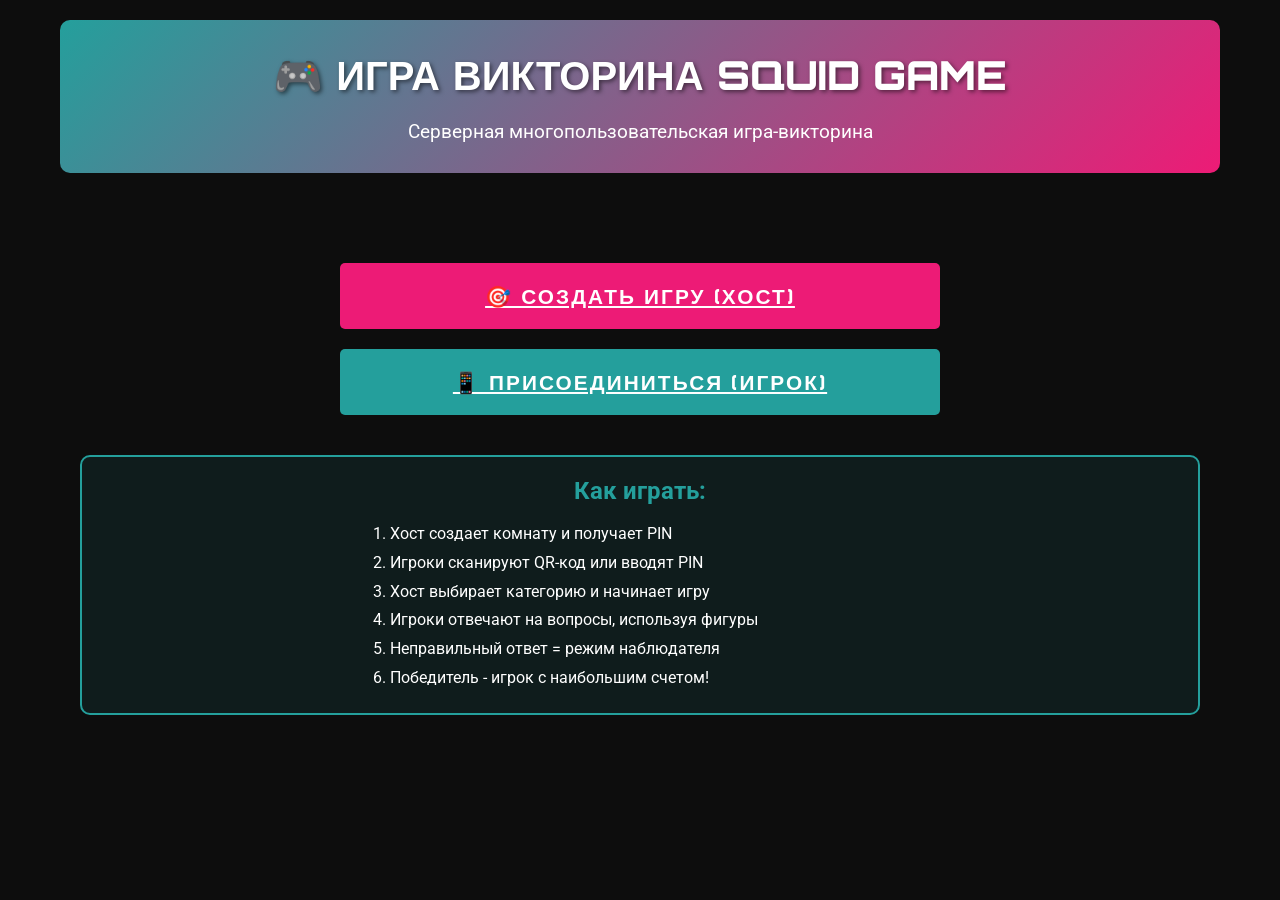
<file: index.html>
<!DOCTYPE html>
<html lang="ru">
<head>
    <meta charset="UTF-8">
    <meta name="viewport" content="width=device-width, initial-scale=1.0">
    <title>Игра Викторина Squid Game</title>
    <link rel="stylesheet" href="./style.css">
</head>
<body>
    <div class="container">
        <div class="header">
            <h1>🎮 ИГРА ВИКТОРИНА SQUID GAME</h1>
            <p style="font-size: 1.2rem; margin-top: 20px;">
                Серверная многопользовательская игра-викторина
            </p>
        </div>

        <div style="text-align: center; padding: 40px 20px;">
            <div style="max-width: 600px; margin: 0 auto;">
                <a href="./host.html" class="btn btn-primary" style="display: block; margin: 20px 0; padding: 20px; font-size: 1.3rem;">
                    🎯 Создать Игру (Хост)
                </a>
                <a href="./player.html" class="btn" style="display: block; margin: 20px 0; padding: 20px; font-size: 1.3rem;">
                    📱 Присоединиться (Игрок)
                </a>
            </div>

            <div style="margin-top: 40px; padding: 20px; background: rgba(36, 159, 156, 0.1); border-radius: 10px; border: 2px solid var(--teal);">
                <h2 style="color: var(--teal); margin-bottom: 15px;">Как играть:</h2>
                <ol style="text-align: left; max-width: 500px; margin: 0 auto; line-height: 1.8;">
                    <li>Хост создает комнату и получает PIN</li>
                    <li>Игроки сканируют QR-код или вводят PIN</li>
                    <li>Хост выбирает категорию и начинает игру</li>
                    <li>Игроки отвечают на вопросы, используя фигуры</li>
                    <li>Неправильный ответ = режим наблюдателя</li>
                    <li>Победитель - игрок с наибольшим счетом!</li>
                </ol>
            </div>
        </div>
    </div>
</body>
</html>
</file>
<file: style.css>
/* Squid Game Trivia - Styles */

@import url('https://fonts.googleapis.com/css2?family=Orbitron:wght@400;700;900&family=Roboto:wght@400;700&display=swap');

:root {
  --teal: #249f9c;
  --hot-pink: #ed1b76;
  --deep-black: #0d0d0d;
  --dark-red: #8b0000;
  --red-glow: #ff0000;
  --white: #ffffff;
  --gray: #666666;
}

* {
  margin: 0;
  padding: 0;
  box-sizing: border-box;
}

body {
  font-family: 'Roboto', sans-serif;
  background: var(--deep-black);
  color: var(--white);
  min-height: 100vh;
  overflow-x: hidden;
}

/* Digital/LCD Font for Timer */
.digital-font {
  font-family: 'Orbitron', monospace;
  font-weight: 900;
  letter-spacing: 0.1em;
}

/* Container */
.container {
  max-width: 1200px;
  margin: 0 auto;
  padding: 20px;
}

/* Header */
.header {
  text-align: center;
  padding: 30px 20px;
  background: linear-gradient(135deg, var(--teal) 0%, var(--hot-pink) 100%);
  margin-bottom: 30px;
  border-radius: 10px;
}

.header h1 {
  font-family: 'Orbitron', sans-serif;
  font-size: 2.5rem;
  font-weight: 900;
  text-transform: uppercase;
  text-shadow: 2px 2px 4px rgba(0, 0, 0, 0.5);
}

/* PIN Display */
.pin-display {
  background: var(--deep-black);
  border: 3px solid var(--teal);
  border-radius: 10px;
  padding: 20px;
  text-align: center;
  margin: 20px 0;
}

.pin-display .pin-label {
  font-size: 0.9rem;
  color: var(--gray);
  margin-bottom: 10px;
  text-transform: uppercase;
}

.pin-display .pin-value {
  font-family: 'Orbitron', monospace;
  font-size: 3rem;
  font-weight: 900;
  color: var(--teal);
  letter-spacing: 0.2em;
  text-shadow: 0 0 10px var(--teal);
}

/* QR Code */
.qr-container {
  text-align: center;
  padding: 20px;
  background: var(--white);
  border-radius: 10px;
  margin: 20px 0;
}

.qr-container canvas {
  max-width: 100%;
  height: auto;
}

/* Category Select */
.category-select {
  margin: 20px 0;
}

.category-select label {
  display: block;
  font-size: 1.1rem;
  margin-bottom: 10px;
  color: var(--teal);
  font-weight: 700;
}

.category-select select {
  width: 100%;
  padding: 15px;
  font-size: 1rem;
  background: var(--deep-black);
  color: var(--white);
  border: 2px solid var(--teal);
  border-radius: 5px;
  cursor: pointer;
}

.category-select select:focus {
  outline: none;
  border-color: var(--hot-pink);
  box-shadow: 0 0 10px rgba(237, 27, 118, 0.5);
}

/* Question Display */
.question-container {
  background: var(--deep-black);
  border: 3px solid var(--teal);
  border-radius: 10px;
  padding: 30px;
  margin: 20px 0;
  min-height: 300px;
}

.question-image {
  max-width: 100%;
  max-height: 400px;
  border-radius: 10px;
  margin: 20px 0;
  border: 2px solid var(--teal);
}

.question-text {
  font-size: 1.5rem;
  line-height: 1.6;
  margin: 20px 0;
  color: var(--white);
}

/* Timer */
.timer {
  text-align: center;
  padding: 20px;
  background: var(--deep-black);
  border: 3px solid var(--hot-pink);
  border-radius: 10px;
  margin: 20px 0;
}

.timer-label {
  font-size: 1rem;
  color: var(--gray);
  margin-bottom: 10px;
  text-transform: uppercase;
}

.timer-value {
  font-size: 4rem;
  color: var(--hot-pink);
  text-shadow: 0 0 20px var(--hot-pink);
}

.timer.warning {
  border-color: var(--red-glow);
  animation: pulse 1s infinite;
}

.timer.warning .timer-value {
  color: var(--red-glow);
  text-shadow: 0 0 20px var(--red-glow);
}

@keyframes pulse {
  0%, 100% { opacity: 1; }
  50% { opacity: 0.7; }
}

/* Answer Buttons */
.answers-container {
  display: grid;
  grid-template-columns: repeat(2, 1fr);
  gap: 20px;
  margin: 30px 0;
}

.answer-button {
  background: var(--deep-black);
  border: 4px solid var(--teal);
  border-radius: 15px;
  padding: 15px;
  font-size: 1rem;
  color: var(--white);
  cursor: pointer;
  transition: all 0.3s ease;
  min-height: 100px;
  display: flex;
  flex-direction: column;
  align-items: center;
  justify-content: center;
  gap: 8px;
  font-family: 'Roboto', sans-serif;
  font-weight: 500;
  position: relative;
  overflow: hidden;
  text-align: center;
}

.answer-shape {
  font-family: 'Orbitron', monospace;
  font-size: 1.5rem;
  font-weight: 700;
}

.answer-text {
  font-size: 0.95rem;
  line-height: 1.3;
  word-wrap: break-word;
  max-width: 100%;
}

/* Host Answers Display */
.host-answers-container {
  display: grid;
  grid-template-columns: repeat(2, 1fr);
  gap: 15px;
  margin: 20px 0;
}

.host-answer-item {
  background: var(--deep-black);
  border: 3px solid var(--gray);
  border-radius: 10px;
  padding: 15px;
  display: flex;
  align-items: center;
  gap: 15px;
}

.host-answer-item .answer-shape {
  font-family: 'Orbitron', monospace;
  font-size: 1.5rem;
  font-weight: 700;
  min-width: 40px;
}

.host-answer-item .answer-text {
  font-size: 1.1rem;
  flex: 1;
}

.host-answer-item.correct-answer {
  border-color: #00ff00;
  background: rgba(0, 255, 0, 0.15);
  box-shadow: 0 0 15px rgba(0, 255, 0, 0.3);
}

.host-answer-item.correct-answer .answer-text {
  color: #00ff00;
  font-weight: 700;
}

@media (max-width: 768px) {
  .host-answers-container {
    grid-template-columns: 1fr;
  }
}

.answer-button:hover:not(:disabled) {
  background: var(--teal);
  transform: scale(1.05);
  box-shadow: 0 0 20px var(--teal);
}

.answer-button:active:not(:disabled) {
  transform: scale(0.98);
}

.answer-button:disabled {
  opacity: 0.5;
  cursor: not-allowed;
}

.answer-button:focus {
  outline: none;
  box-shadow: 0 0 15px var(--teal);
}

.answer-button:focus:not(.selected) {
  box-shadow: 0 0 15px var(--teal);
}

.answer-button.selected:focus {
  box-shadow: 0 0 30px var(--hot-pink);
}

.answer-button.selected {
  background: var(--hot-pink);
  border-color: var(--hot-pink);
  box-shadow: 0 0 30px var(--hot-pink);
}

/* Shape Buttons */
.shape-circle { border-color: var(--teal); }
.shape-triangle { border-color: var(--hot-pink); }
.shape-square { border-color: var(--teal); }
.shape-star { border-color: var(--hot-pink); }

.shape-circle:hover:not(:disabled) { background: var(--teal); }
.shape-triangle:hover:not(:disabled) { background: var(--hot-pink); }
.shape-square:hover:not(:disabled) { background: var(--teal); }
.shape-star:hover:not(:disabled) { background: var(--hot-pink); }

/* Health Bar */
.health-bar-container {
  margin-top: 15px;
}

.health-label {
  font-size: 1.2rem;
  margin-bottom: 8px;
  color: var(--white);
}

.health-bar {
  width: 100%;
  max-width: 300px;
  height: 25px;
  background: var(--deep-black);
  border: 2px solid var(--teal);
  border-radius: 12px;
  overflow: hidden;
  margin: 0 auto;
}

.health-bar-fill {
  height: 100%;
  background: linear-gradient(90deg, #00ff00, #88ff88);
  border-radius: 10px;
  transition: width 0.5s ease, background 0.5s ease;
  box-shadow: 0 0 10px rgba(0, 255, 0, 0.5);
}

/* Buttons */
.btn {
  background: var(--teal);
  color: var(--white);
  border: none;
  padding: 15px 30px;
  font-size: 1.1rem;
  font-weight: 700;
  border-radius: 5px;
  cursor: pointer;
  transition: all 0.3s ease;
  text-transform: uppercase;
  font-family: 'Orbitron', sans-serif;
  letter-spacing: 0.1em;
}

.btn:hover {
  background: var(--hot-pink);
  transform: translateY(-2px);
  box-shadow: 0 5px 15px rgba(237, 27, 118, 0.5);
}

.btn:active {
  transform: translateY(0);
}

.btn:disabled {
  opacity: 0.5;
  cursor: not-allowed;
  transform: none;
}

.btn-primary {
  background: var(--hot-pink);
}

.btn-primary:hover {
  background: var(--teal);
}

/* Player List */
.players-list {
  background: var(--deep-black);
  border: 2px solid var(--teal);
  border-radius: 10px;
  padding: 20px;
  margin: 20px 0;
  max-height: 400px;
  overflow-y: auto;
}

.player-item {
  display: flex;
  justify-content: space-between;
  align-items: center;
  padding: 15px;
  margin: 10px 0;
  background: rgba(36, 159, 156, 0.1);
  border-radius: 5px;
  border-left: 4px solid var(--teal);
}

.player-item.eliminated {
  background: rgba(139, 0, 0, 0.3);
  border-left-color: var(--red-glow);
  opacity: 0.6;
}

.player-name {
  font-size: 1.1rem;
  font-weight: 700;
}

.player-score {
  font-family: 'Orbitron', monospace;
  font-size: 1.2rem;
  color: var(--teal);
}

.player-item.eliminated .player-score {
  color: var(--red-glow);
}

/* Player Health Display */
.player-health {
  display: flex;
  flex-direction: column;
  align-items: flex-end;
  gap: 5px;
}

.hp-value {
  font-family: 'Orbitron', monospace;
  font-size: 0.9rem;
  color: var(--teal);
}

.player-item.eliminated .hp-value {
  color: var(--red-glow);
}

.mini-health-bar {
  width: 80px;
  height: 8px;
  background: var(--deep-black);
  border: 1px solid var(--gray);
  border-radius: 4px;
  overflow: hidden;
}

.mini-health-fill {
  height: 100%;
  border-radius: 3px;
  transition: width 0.3s ease;
}

/* Lobby */
.lobby-container {
  text-align: center;
  padding: 40px 20px;
  box-sizing: border-box;
}

.join-form {
  max-width: 400px;
  margin: 0 auto;
  padding: 30px;
  background: var(--deep-black);
  border: 3px solid var(--teal);
  border-radius: 10px;
  box-sizing: border-box;
}

.join-form input {
  width: 100%;
  padding: 15px;
  font-size: 1.1rem;
  background: var(--deep-black);
  color: var(--white);
  border: 2px solid var(--teal);
  border-radius: 5px;
  margin-bottom: 20px;
  box-sizing: border-box;
}

.join-form input:focus {
  outline: none;
  border-color: var(--hot-pink);
  box-shadow: 0 0 10px rgba(237, 27, 118, 0.5);
}

.join-form input::placeholder {
  color: var(--gray);
}

/* Status Messages */
.status-message {
  padding: 15px;
  border-radius: 5px;
  margin: 20px 0;
  text-align: center;
  font-weight: 700;
}

.status-message.info {
  background: rgba(36, 159, 156, 0.2);
  border: 2px solid var(--teal);
  color: var(--teal);
}

.status-message.error {
  background: rgba(139, 0, 0, 0.2);
  border: 2px solid var(--red-glow);
  color: var(--red-glow);
}

.status-message.success {
  background: rgba(36, 159, 156, 0.2);
  border: 2px solid var(--teal);
  color: var(--teal);
}

/* Loading Spinner */
.loading {
  text-align: center;
  padding: 40px;
}

.spinner {
  border: 4px solid var(--gray);
  border-top: 4px solid var(--teal);
  border-radius: 50%;
  width: 50px;
  height: 50px;
  animation: spin 1s linear infinite;
  margin: 0 auto;
}

@keyframes spin {
  0% { transform: rotate(0deg); }
  100% { transform: rotate(360deg); }
}

/* Mobile-First Responsive - Player Screen Only */
@media (max-width: 768px) {
  /* Prevent scrolling - fit everything on one screen */
  body {
    overflow: hidden;
    height: 100vh;
    height: 100dvh; /* Dynamic viewport height for mobile */
  }

  .container {
    max-width: 100%;
    padding: 0;
    margin: 0;
    height: 100vh;
    height: 100dvh;
    display: flex;
    flex-direction: column;
    overflow: hidden;
  }

  /* Join Screen Mobile */
  #join-section {
    height: 100vh;
    height: 100dvh;
    display: flex;
    flex-direction: column;
    justify-content: center;
    align-items: center;
    padding: 15px;
    overflow: hidden;
    box-sizing: border-box;
  }

  #join-section .header {
    width: 100%;
    padding: 20px 15px;
    margin-bottom: 15px;
    flex-shrink: 0;
  }

  #join-section .header h1 {
    font-size: 1.4rem;
    padding: 0;
    margin: 0;
    line-height: 1.2;
  }

  .join-form {
    max-width: 100%;
    width: 100%;
    padding: 20px 15px;
    flex-shrink: 0;
    box-sizing: border-box;
  }

  .join-form input {
    font-size: 1.4rem;
    padding: 20px 15px;
    margin-bottom: 15px;
    width: 100%;
    box-sizing: border-box;
    -webkit-appearance: none;
    appearance: none;
  }

  .join-form input::placeholder {
    font-size: 1.2rem;
  }

  #join-btn {
    font-size: 1.4rem;
    padding: 20px 30px;
    width: 100%;
    box-sizing: border-box;
  }

  #join-status {
    margin-top: 10px;
    padding: 12px;
    font-size: 1.1rem;
    flex-shrink: 0;
  }

  /* Game Screen Mobile - NO SCROLL */
  #game-section {
    height: 100vh;
    height: 100dvh;
    display: flex;
    flex-direction: column;
    overflow: hidden;
    padding: 0;
  }

  #game-section .header {
    padding: 10px 15px;
    margin-bottom: 8px;
    flex-shrink: 0;
  }

  #game-section .header h1 {
    font-size: 1.3rem;
    margin: 0;
    padding: 0;
  }

  .health-bar-container {
    margin-top: 8px;
  }

  .health-label {
    font-size: 1rem;
  }

  .health-label .digital-font {
    font-size: 1.2rem;
  }

  .health-bar {
    height: 12px;
    margin-top: 5px;
  }

  .question-container {
    padding: 12px 15px;
    margin: 8px 10px;
    flex-shrink: 0;
    min-height: auto;
    max-height: 25vh;
    overflow-y: auto;
  }

  .question-text {
    font-size: 1.1rem;
    line-height: 1.4;
    margin: 8px 0;
  }

  .question-image {
    max-height: 15vh;
    margin: 8px 0;
  }

  .timer {
    padding: 10px;
    margin: 8px 10px;
    flex-shrink: 0;
  }

  .timer-label {
    font-size: 0.9rem;
    margin-bottom: 5px;
  }

  .timer-value {
    font-size: 2.5rem;
  }

  .answers-container {
    grid-template-columns: repeat(2, 1fr);
    gap: 10px;
    margin: 8px 10px;
    flex: 1;
    min-height: 0;
    display: grid;
    align-content: stretch;
  }

  .answer-button {
    font-size: 0.9rem;
    padding: 12px 8px;
    min-height: 0;
    height: 100%;
    border-width: 3px;
    gap: 4px;
  }

  .answer-shape {
    font-size: 1.3rem;
  }

  .answer-text {
    font-size: 0.85rem;
    line-height: 1.2;
  }

  #answer-status {
    padding: 10px;
    margin: 5px 10px;
    font-size: 0.9rem;
    flex-shrink: 0;
  }

  /* Waiting Screen */
  #waiting-section {
    height: 100vh;
    height: 100dvh;
    display: flex;
    align-items: center;
    justify-content: center;
    padding: 20px;
  }

  .status-message {
    font-size: 1.1rem;
    padding: 20px;
  }

  .status-message h2 {
    font-size: 1.3rem;
  }

  /* Host Screen - Keep original responsive */
  .pin-display .pin-value {
    font-size: 2rem;
  }

  .ghost-label {
    font-size: 2rem;
  }
}

/* Extra small mobile devices */
@media (max-width: 480px) {
  #join-section .header h1 {
    font-size: 1.2rem;
  }

  .join-form {
    padding: 15px 10px;
  }

  .join-form input {
    font-size: 1.3rem;
    padding: 18px 12px;
  }

  .join-form input::placeholder {
    font-size: 1.1rem;
  }

  #join-btn {
    font-size: 1.3rem;
    padding: 18px 25px;
  }

  #game-section .header h1 {
    font-size: 1.1rem;
  }

  .question-text {
    font-size: 1rem;
  }

  .timer-value {
    font-size: 2rem;
  }

  .answer-button {
    padding: 10px 6px;
    font-size: 0.8rem;
  }

  .answer-shape {
    font-size: 1.1rem;
  }

  .answer-text {
    font-size: 0.75rem;
  }
}
</file>
